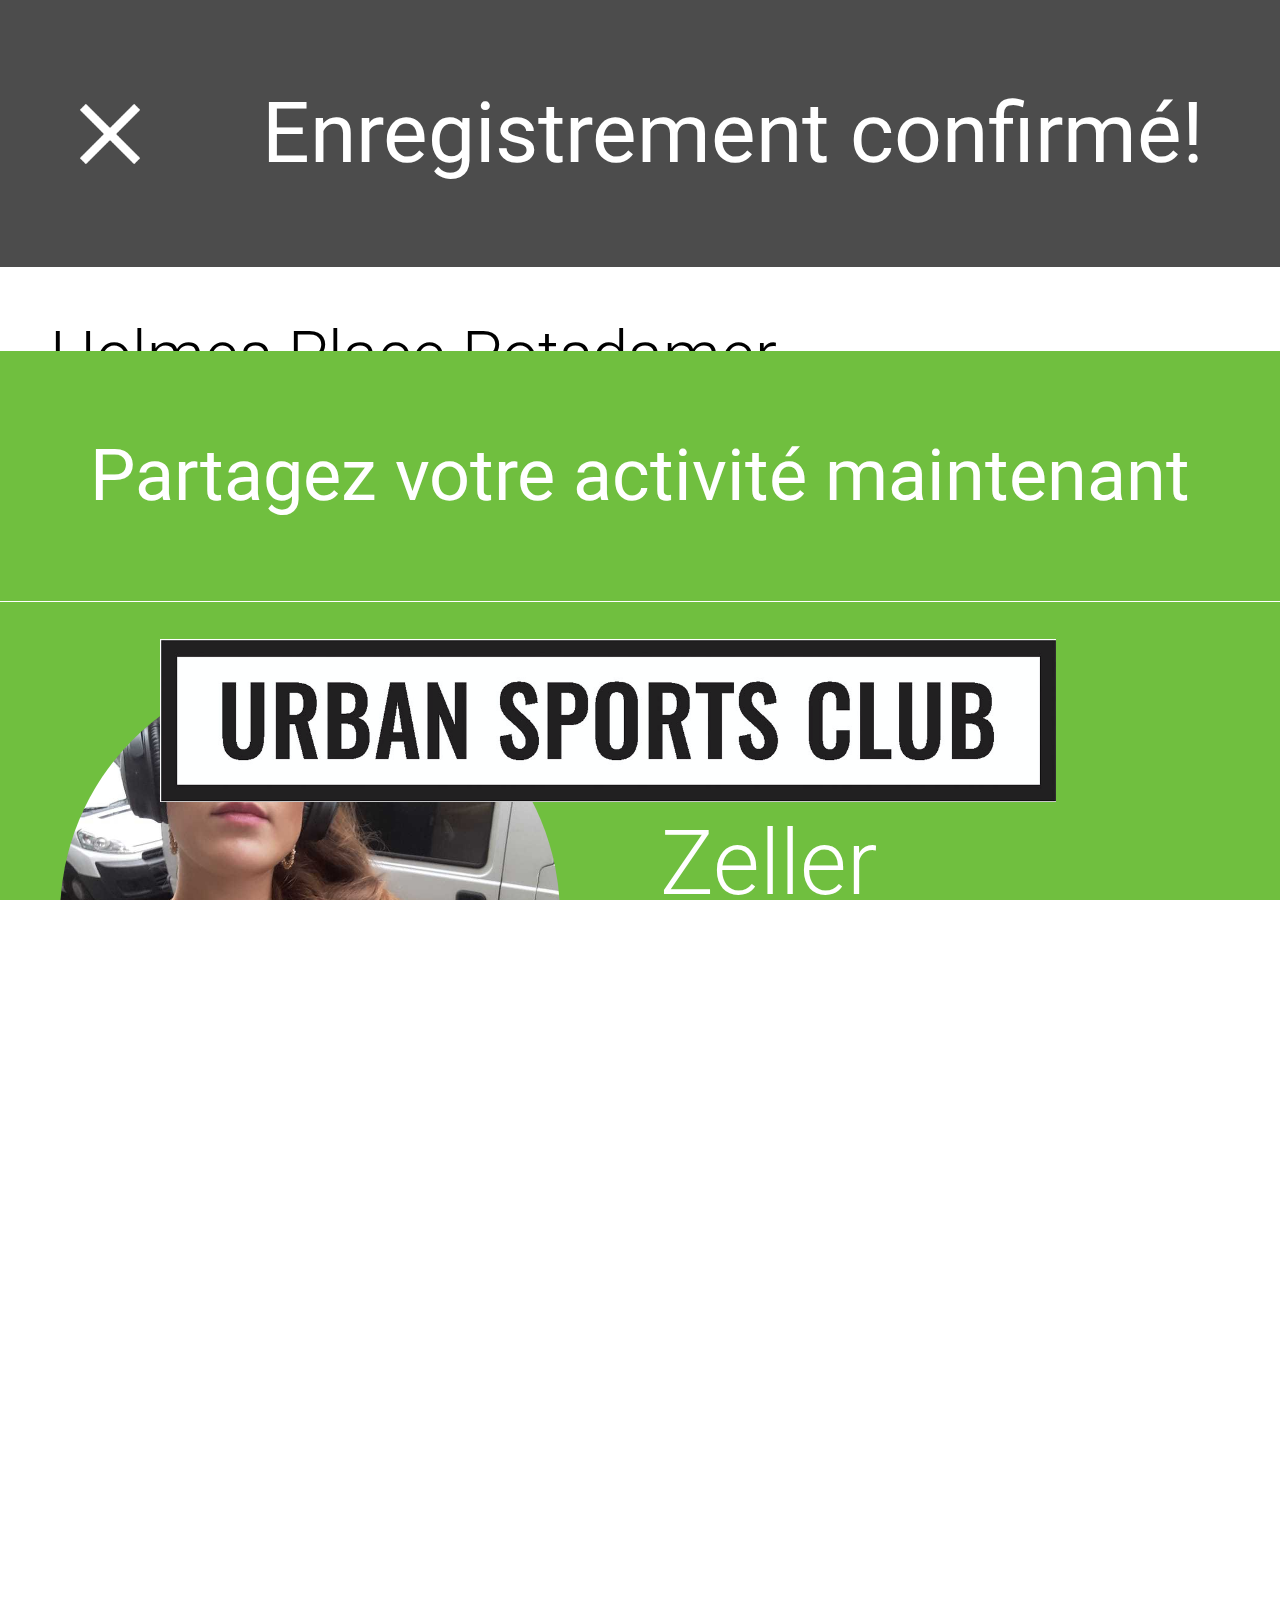
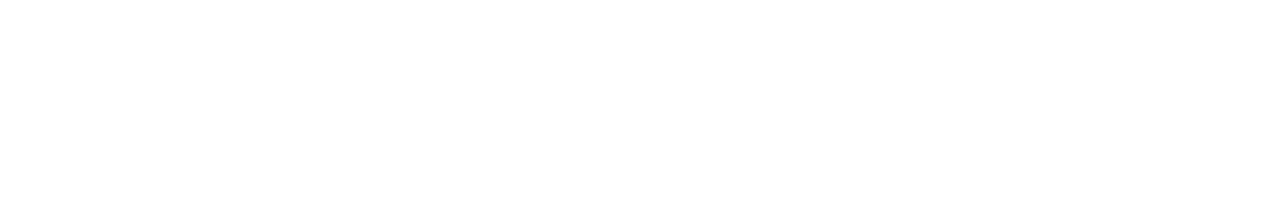
<file: index.html>
<!DOCTYPE html>
<html>
<head>
	<!-- Our metadata goes here -->
	<title>Urban Sports Club HOLMES PLACE POTSDAMER</title>
	<link href="https://fonts.googleapis.com/css?family=Roboto&display=swap" rel="stylesheet">
	<link rel="stylesheet" type="text/css" href="styles.css">
	<meta name="viewport" content="width=360, initial-scale=0.25, user-scalable=no, maximum-scale=0.25">
	<link rel="manifest" href="./manifest.json">
</head>

<body>
	<!-- Our content goes here -->
	<div class="header"> 
			<div class="header_cross">
					<img src='./images/closecross.png'>
			</div>
		<h3> Enregistrement confirmé! </h3>
		
	</div>

	<div class="section location"> 
		<div class="location_text">
			<h5> Holmes Place Potsdamer Platz </h5>
			<h6> Tiergarten </h6>
		</div>
		<div class="location_image">
			<img src='./images/checkmark.png'>
		</div>
	</div>	

	<div class="section green main">
		<div class="main-row">
			<div>
				<img src='./images/profile-cha.jpg'>
			</div>
			<div class="info">
				<h4 class="full-name"> Charlotte Zeller </h4>
				<h5> 100075435 - XL Abonnement </h5>
			</div>
		</div>
		<div class="time">
			<h4><span id="date-of-the-day"></span></h4>
			<h5> Depuis <span id="counter"></span></h5> 
		</div>
	</div>

	<div class="section category"> 
		<h5> Fitness </h5>
		<h6> Sport </h6>
	</div>

	<div class="bottom">
		<div class="section green-bottom green"> 
			<h4>Partagez votre activité maintenant</h4>
		</div>
		<div class="section footer"> 
			<img src='./images/logo-usc.png'>
		</div>
	</div>

	<script src="main.js"></script>
</body>

</html>
</file>
<file: styles.css>
/* TOUCHE PAS EN DESSOUS, sauf font-size */
body, html {
	padding: 0;
	margin: 0;
	font-family: 'Roboto', Helvetica, Arial, sans-serif;
	font-size: 72px; /* ajuste la taille generale des fonts dans la page */
	overflow-y: hidden;
	overflow-x: hidden;
	height: 100vh;
}

body {
	position: relative;
}
/* TOUCHE PAS AU DESSUS, sauf font-size */

h1 {
	color: white;
}

h2 {
	color: white;
}
h4 {
	font-size: 100%;
	color: white;
}

h5 {
	color: black;
	margin: 0;
	font-size: 0.90rem;
}

h6 {
	color: grey;
	margin: 0;
	font-size: 0.75rem;
}



/* Style pour toutes les sections vertes */
.section.green {
	background-color: #70BF3F;
}
.section.green * {
	color: white;
	
}


/* Style pour la barre avec le X */
.header  {
	display: flex;
	flex-direction: row;
	background: #4C4C4C;
}
.header h3 {
	flex: 10;
	color: #fff;
	font-weight: 400;
}
.header_cross {
    flex: 1;
    display: flex;
    align-items: center;
    margin: 0 80px;
}
.header_cross img {
	width: 60px;
	height: 60px;
}

/* Style pour la barre avec la salle de sport */
.section.location {
	display: flex;
	padding: 50px 0;
}

.location_text{
	display: flex;
	flex-direction: column;
	margin-top: 0%;
	flex: 10;
	justify-content: center;
	margin: 0 50px;
}
.location h5 {
	font-weight: 300;
}
.location h6 {
	font-weight: 200;
	margin: 10px 0;
}
.location h5, h6 {
	margin: 0px;
}

.location_image {
	flex: 1;
}
.location_image img {
	width: 375px;
	height: 200px;
	align-content: flex-end
}

/* Style pour la partie avec ta tronche */
.section.main {
	display: flex;
	flex-direction: column;
	justify-content: space-between;
	align-items: stretch;
	padding-top: 24px;
	padding-bottom: 24px;
}


/* Style pour la partie avec ta tronche, plus specifiquement ta tronche et ton nom */
.section.main > .main-row {
	display: flex;
	flex-direction: row;
	justify-content: flex-start;
	align-items: flex-start;
	width: 100%;
}
.section.main img { 
	margin-left: 60px;
	margin-top: 40px; 
	/*transform: rotate(-90deg);*/
	 height: 500px; 
	 width: 500px;
	 border-radius: 50%;
	 object-fit: cover;
	 flex: 1;
}
.info {
	align-items: center;
	flex: 5;
	margin: 50px 0;
}
.info h4, .info h5 { 
	font-weight: 400;
	margin: 30px 50px;
}
.info h4 {
	font-size: 90px;
	font-weight: 300;
}
.info h5 {
	font-size: 50px;
}
.time h4, .time h5 { 
	font-weight: 300;
	margin: 30px 50px;
}
.time h4 {
    font-size: 100px;
	letter-spacing: 4px;
}
.time {
	margin-top: 50px;
	margin-left: 30px;
}
.section.main > .main-row > div:last-child { 
	margin-left: 50px;
	flex: 1;
}

/* Style Fitness et Sport */

.section.category {
	margin: 50px 80px;
}
.section.category h5 {
	margin-bottom: 30px;
	font-weight: 400;
}
.section.category h6 {
	font-weight: 400;
}


/* Style pour la partie avec le share et le logo */
.bottom {
	position: absolute;		
    bottom: 80px;
	width: 100%;
}
.green-bottom {
	height: 250px;
	display: flex;
	justify-content: center;
	align-items: center;
}
.green-bottom h4 {
	font-weight: 400;
}
.section.footer > img {
	margin-left: 12.5%;
	padding-top: 3%;
    width: 70%;
}
</file>
